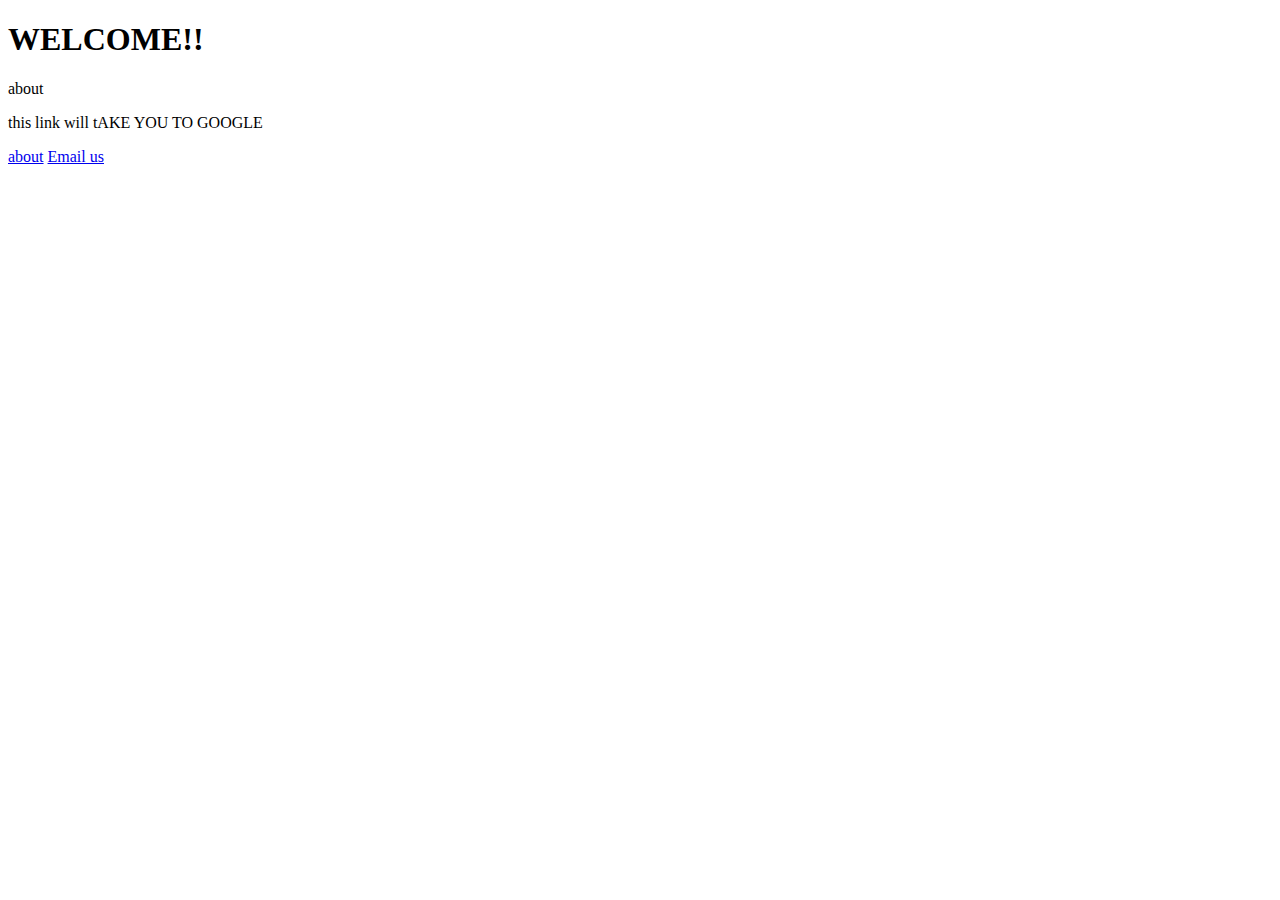
<file: werb pro/about.html>
<!DOCTYPE html>
<html lang="en">
<head>
    <meta charset="UTF-8">
    <meta http-equiv="X-UA-Compatible" content="IE=edge">
    <meta name="viewport" content="width=device-width, initial-scale=1.0">
    <title>Document</title>
</head>
<body>
    <h1>WELCOME!!</h1>
    <P>about</P>
    <p>this link will tAKE YOU TO GOOGLE</p>
    <a href="giy.html">about</a>
    <a href="mailto:mallto:tatohmodest@gmail.com?"
    subject="buy%@20NOW"
    &body="i%20need%dats">Email us</a>
    
</body>
</html>
</file>
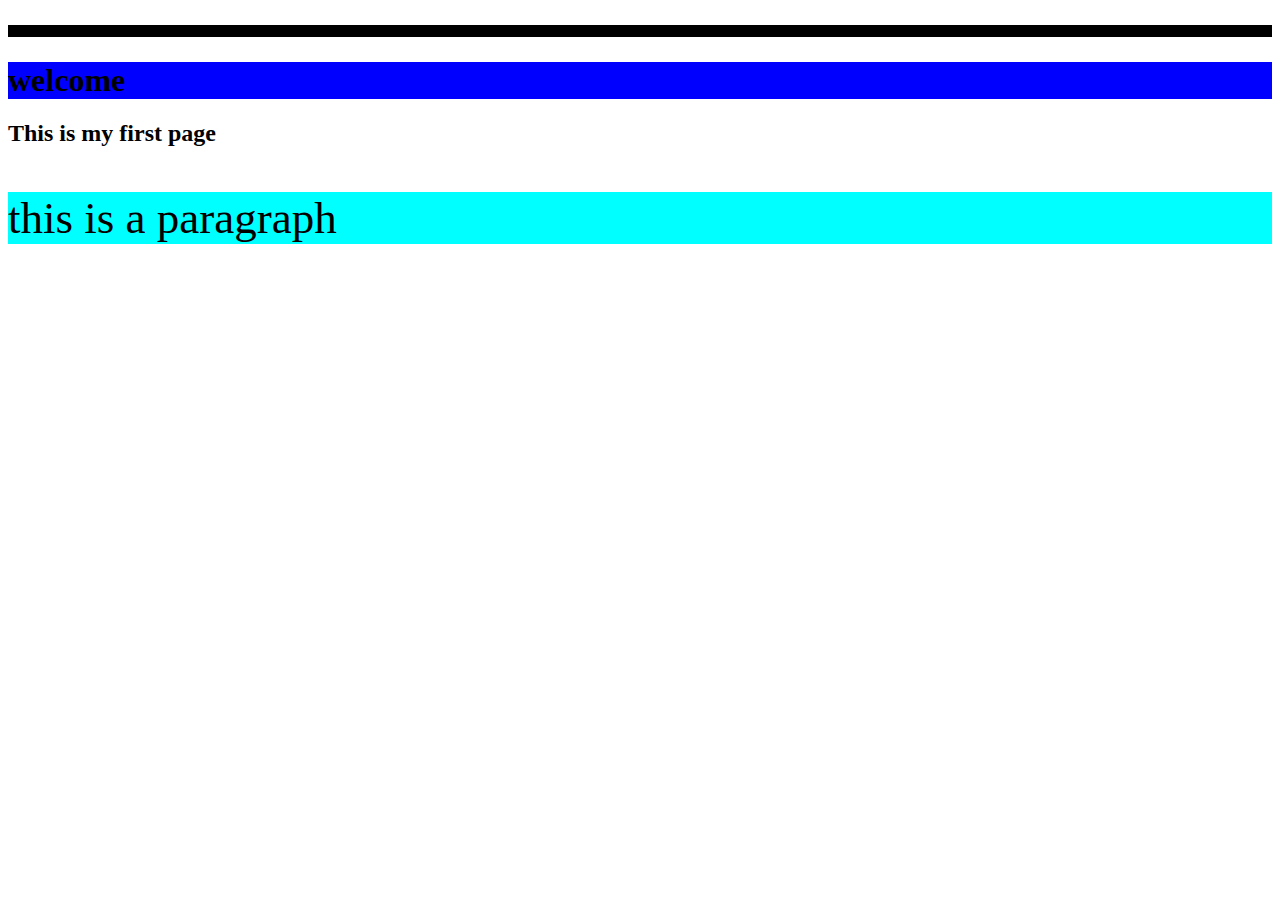
<file: werb pro/ass.html>
<!DOCTYPE html>
 <html>
     <head>
         <style>
             p{font-size: 60px;}
             .one {background-color: black;}
             .one {text-shadow: 0pt;}
             .one {text-indent: 0pt;}
         </style>
         <h6 class="one">MY FIRST PAGE</h6>
     </head>
     <body>
         <style>
             p{font-size: 45px;}
             .two {background-color: blue;}
             . lost {background-color: blue;}
             .four {background-color: aqua;}
         </style>
         <h1 class="two">welcome</h1>
         <h2 class="lost">This is my first page</h2>
         <p class="four">this is a paragraph</p>
     </body>
 </html>
</file>
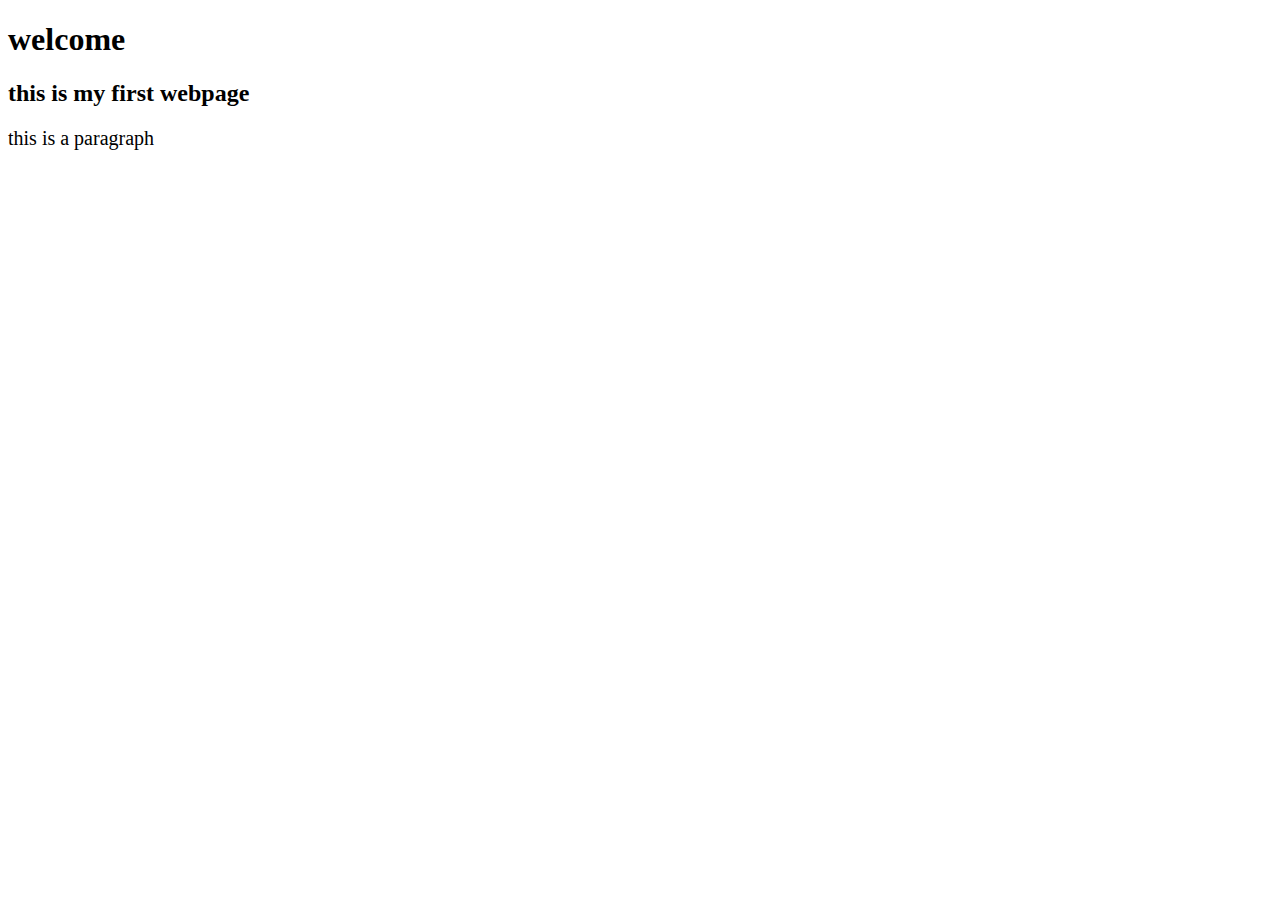
<file: werb pro/assignmet.html>
<!DOCTYPE html>
<html>
    <head>
        <style>
            p{font-size: 60px;}
            .title {background-color: black;}
            .title {text-decoration: underline;}
            .title {-moz-text-decoration-color:blue ;}
            .title {text-shadow: 0px;}
        </style>
         <title>my first page</title>
         <link rel="stylesheet" href="style.css">
    </head>
    <body>
        <style>
            .h1 {background-color:royalblue;}
            .h2 {background-color: blue;}
            .p {background-color: aqua;}
        </style>
         <h1>welcome</h1>
         <h2>this is my first webpage</h2>
         <p>this is a paragraph</p>
    </body>
</html>
</file>
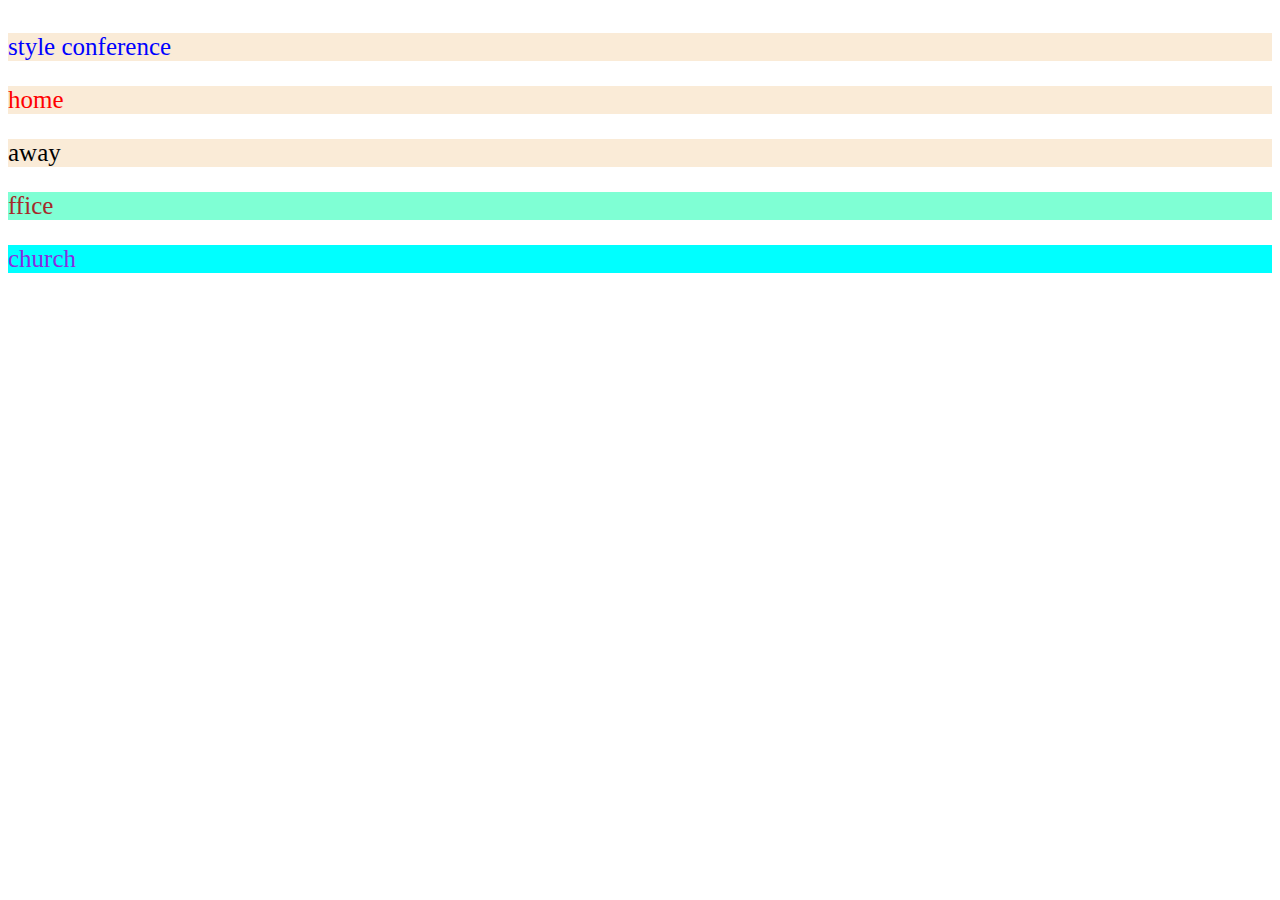
<file: werb pro/BER.HTML>
<!DOCTYPE html>
<html>
    <head>
        <style>
            p{
                font-size: 25px;
            } 
            .style {
                background-color: antiquewhite;
                color: blue;
            }
            .vers {
                background-color: antiquewhite;
                color:red;
            }    
            .vers2 {
                background-color: antiquewhite;
                color: black;
            }
            .verse3 {background-color: aquamarine;
                color: brown;

            }
            .verse4 {
                background-color: aqua;
                color: blueviolet;
            }
            .verse5 {
                align-content: center;
            }
        </style>
    </head>
    <body class="verse5">
        <p class="style">style conference</p>
        <p class="vers">home</p>
        <p class="vers2">away</p>
        <p class="verse3">ffice</p>
        <p class="verse4">church</p>
    </body>
</html>
</file>
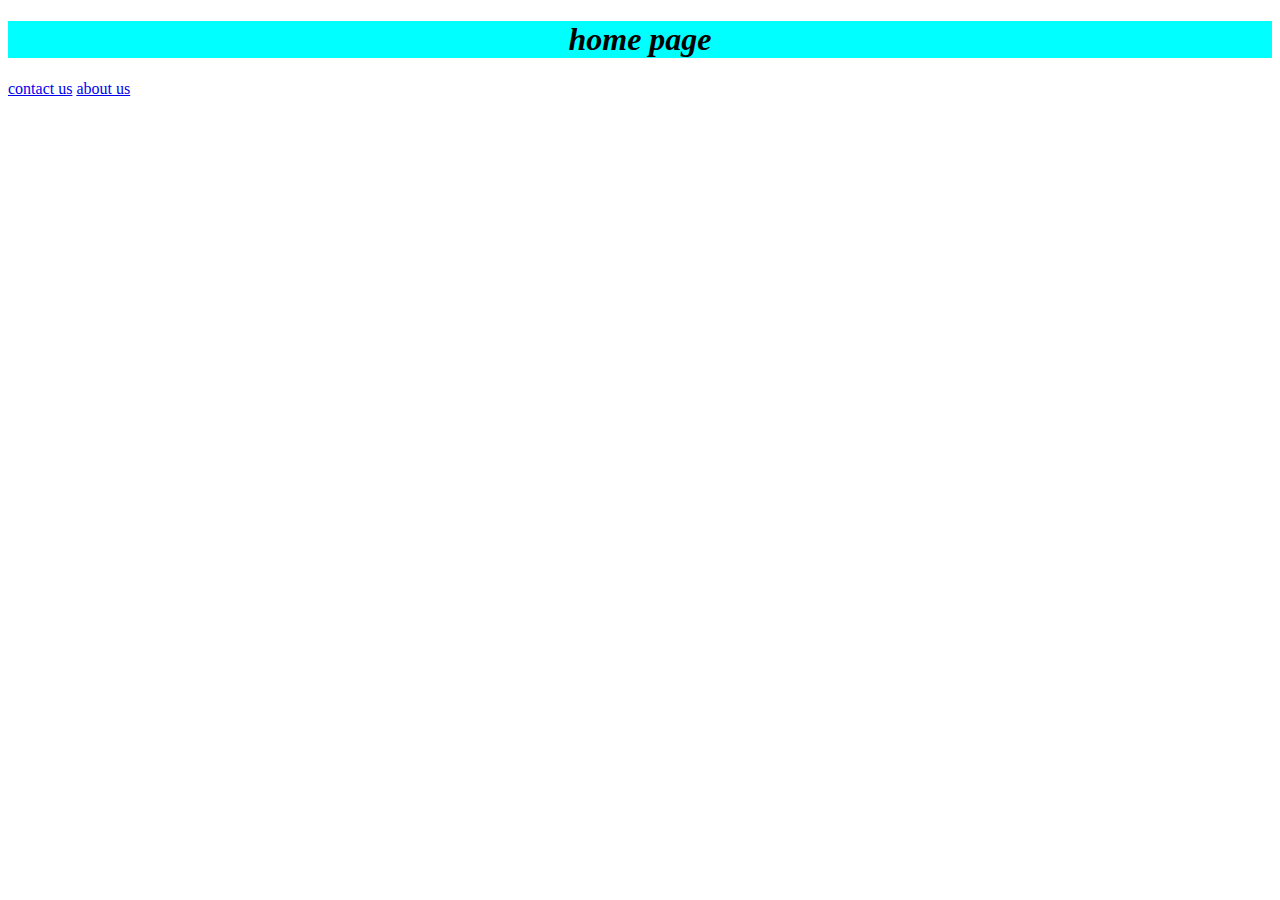
<file: werb pro/giy.html>
<!DOCTYPE html>
<html lang="en">
<head>
    <meta charset="UTF-8">
    <meta http-equiv="X-UA-Compatible" content="IE=edge">
    <meta name="viewport" content="width=device-width, initial-scale=1.0">
    <title>Document</title>
</head>
<body>
    <h1>home page </h1>
    <a href="about.html">contact us</a>
    <a href="contact.html">about us</a>
    <style>
        h1:hover{
            scale: 1.05;
        }
        h1{
            transition: 1s ease-in-out;
            background-color: aqua;
            display: flex;
            justify-content: center;
            align-content: center;
            font-style: italic;
            font: 20px;
            } 
    </style>
</body>
</html>
</file>
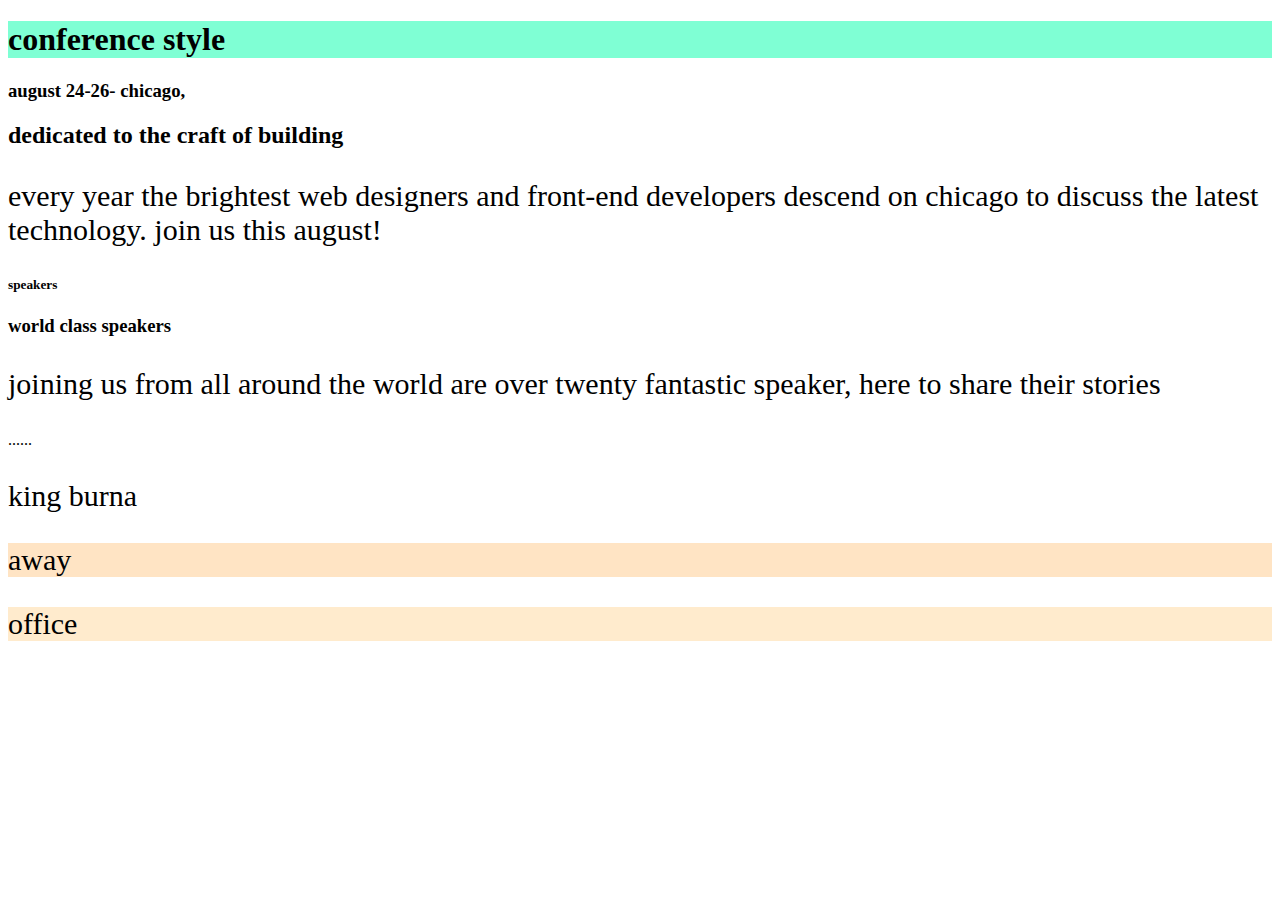
<file: werb pro/practical.html>
<!DOCTYPE html>
<html>
    <head>
                           <h1 class="vers2">conference style</h1>
        <style>
          p{ font-size: 30px;}
          .conference style {background-color: antiquewhite;}
          .vers2 {background-color: aquamarine;}
          .vwers3 {background-color: bisque;}
          .vers4 {background-color: blanchedalmond;}
          .vers{background-color: blueviolet;}

        </style>
        <body>
            <header>
                <h3>august 24-26- chicago,</h3>
                <section>

                    <h2>dedicated to the craft of building</h2>
                    <p>every year the brightest web designers and front-end developers descend on chicago to discuss the latest technology. join us this august!</p>
                </section>

                <section>
                    <h5>speakers</h5>
                    <h3>world class speakers</h3>
                    <p>joining us from all around the world are over twenty fantastic speaker, here to share their stories</p>
                </section>

                ......
            </header>
             <H1 class="vers5"></H1>
            <P class="vers1">king burna</P>
            <p class="vwers3">away</p>
            <p class="vers4">office</p>
            
        </body>
    </head>
</html>
</file>
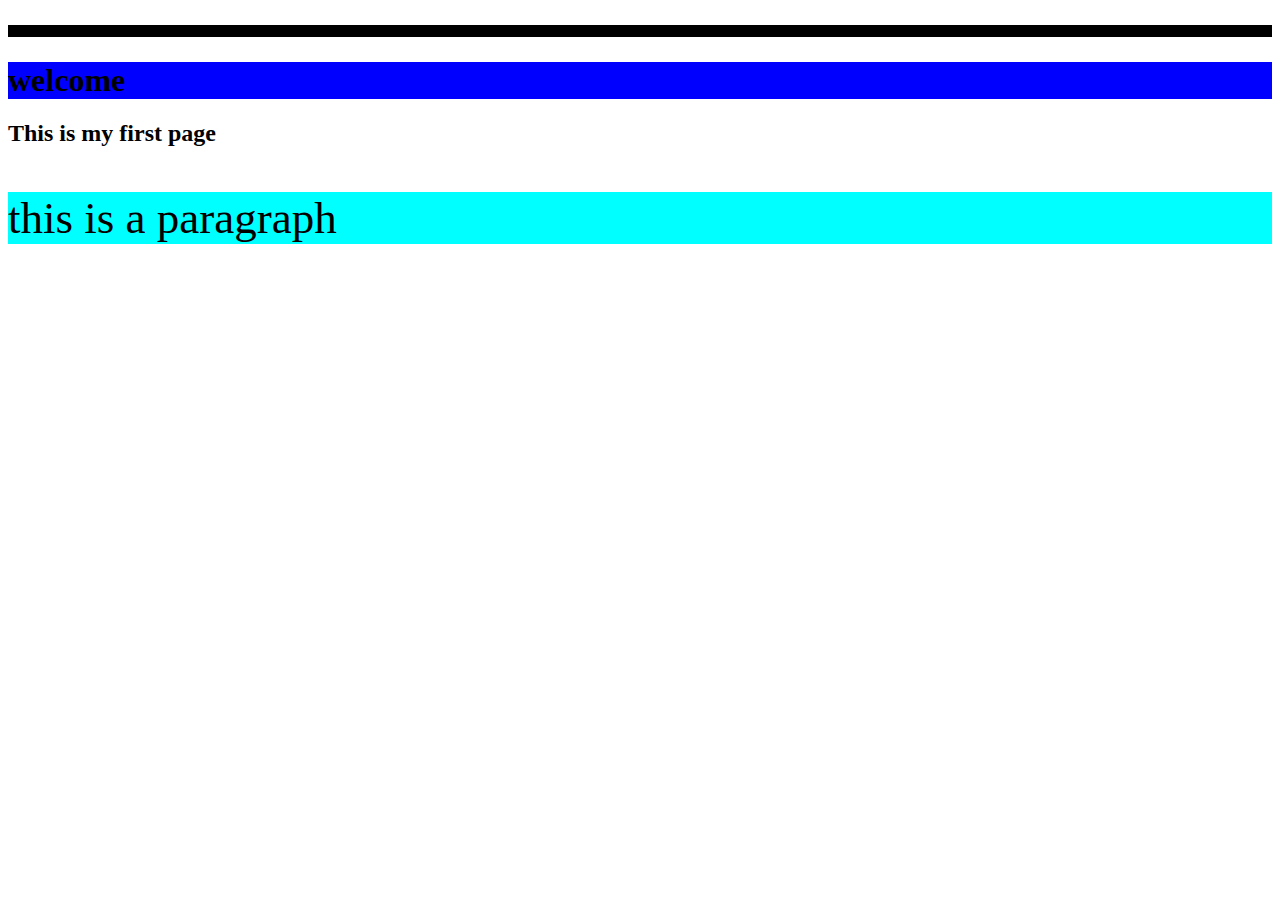
<file: .vscode/new2/ass2.html>
<!DOCTYPE html>
 <html>
     <head>
         <style>
             p{font-size: 60px;}
             .one {background-color: black;}
             .one {text-shadow: 0pt;}
             .one {text-indent: 0pt;}
         </style>
         <h6 class="one">MY FIRST PAGE</h6>
     </head>
     <body>
         <style>
             p{font-size: 45px;}
             .two {background-color: blue;}
             . lost {background-color: blue;}
             .four {background-color: aqua;}
             
         </style>
         <h1 class="two">welcome</h1>
         <h2 class="lost">This is my first page</h2>
         <p class="four">this is a paragraph</p>
     </body>
 </html>
</file>
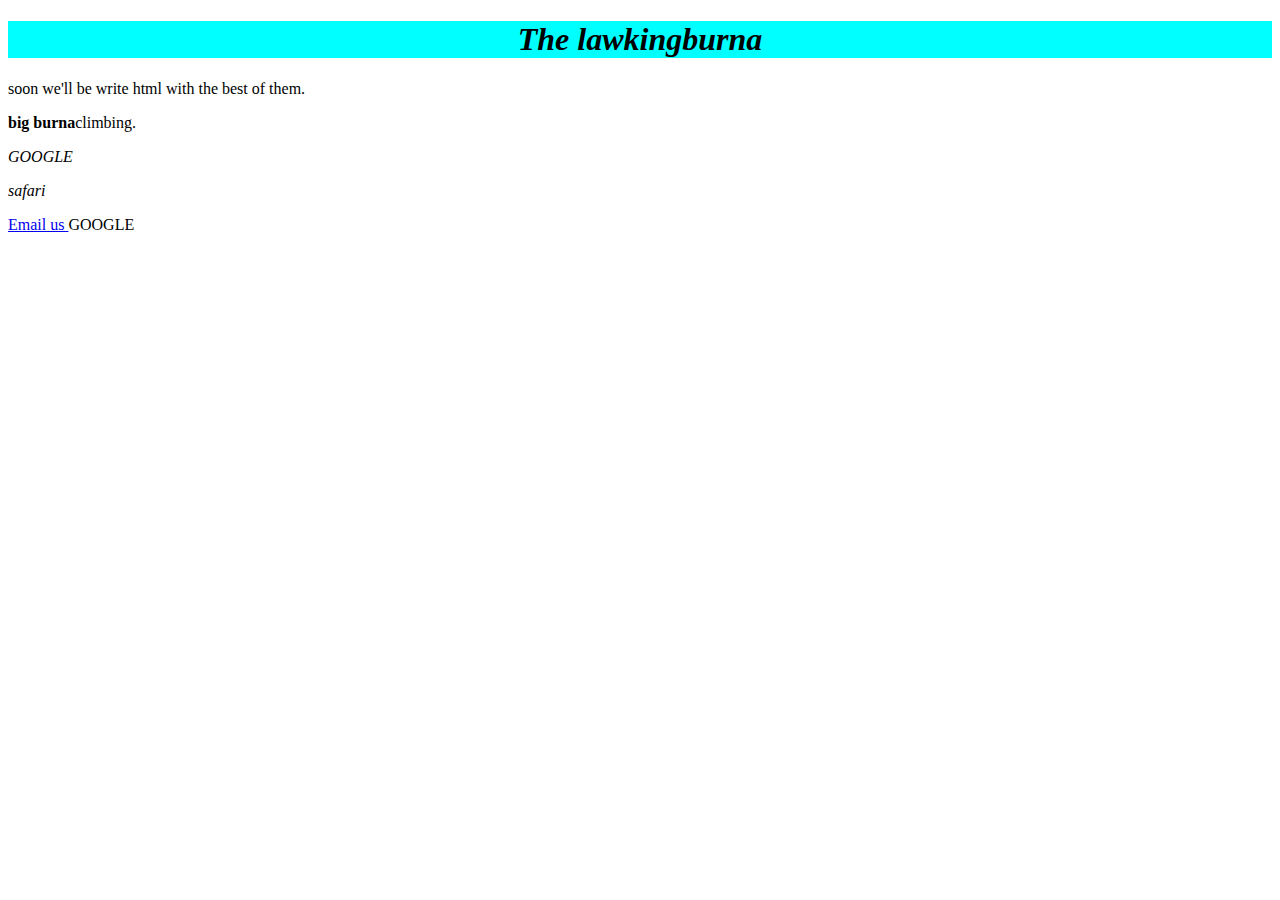
<file: .vscode/playingcard/examples.html>
<!DOCTYPE html>
<html lang="en">
<head>
    <meta charset="UTF-8">
    <meta http-equiv="X-UA-Compatible" content="IE=edge">
    <meta name="viewport" content="width=device-width, initial-scale=1.0">
    <title>Document</title>
</head>
<h1><B>The law </B> kingburna</h1>
<!-- division -->
<div class="social">
    <!-- span -->
    <P>soon we'll be <span class="tooltip">write html</span> with the best of them.</P>
</div>
<body>
    <P><strong>big burna</strong>climbing.</P>
    <P><em>GOOGLE</em></P>
    <P><i>safari</i></P>
    <a href="agborboniventure@gmail.com?
    subject=how%20to$20cook
    &like%20a%20pro"> Email us </a>

     <a href="https://support.google.com"></a>GOOGLE</a>
</body>
<style>
    h1:hover{
        scale: 1.05;
    }
    h1{
        transition: 1s ease-in-out;
        background-color: aqua;
        display: flex;
        justify-content: center;
        align-content: center;
        font-style: italic;
        font: 20px;
        } 
</style>
</html>
</file>
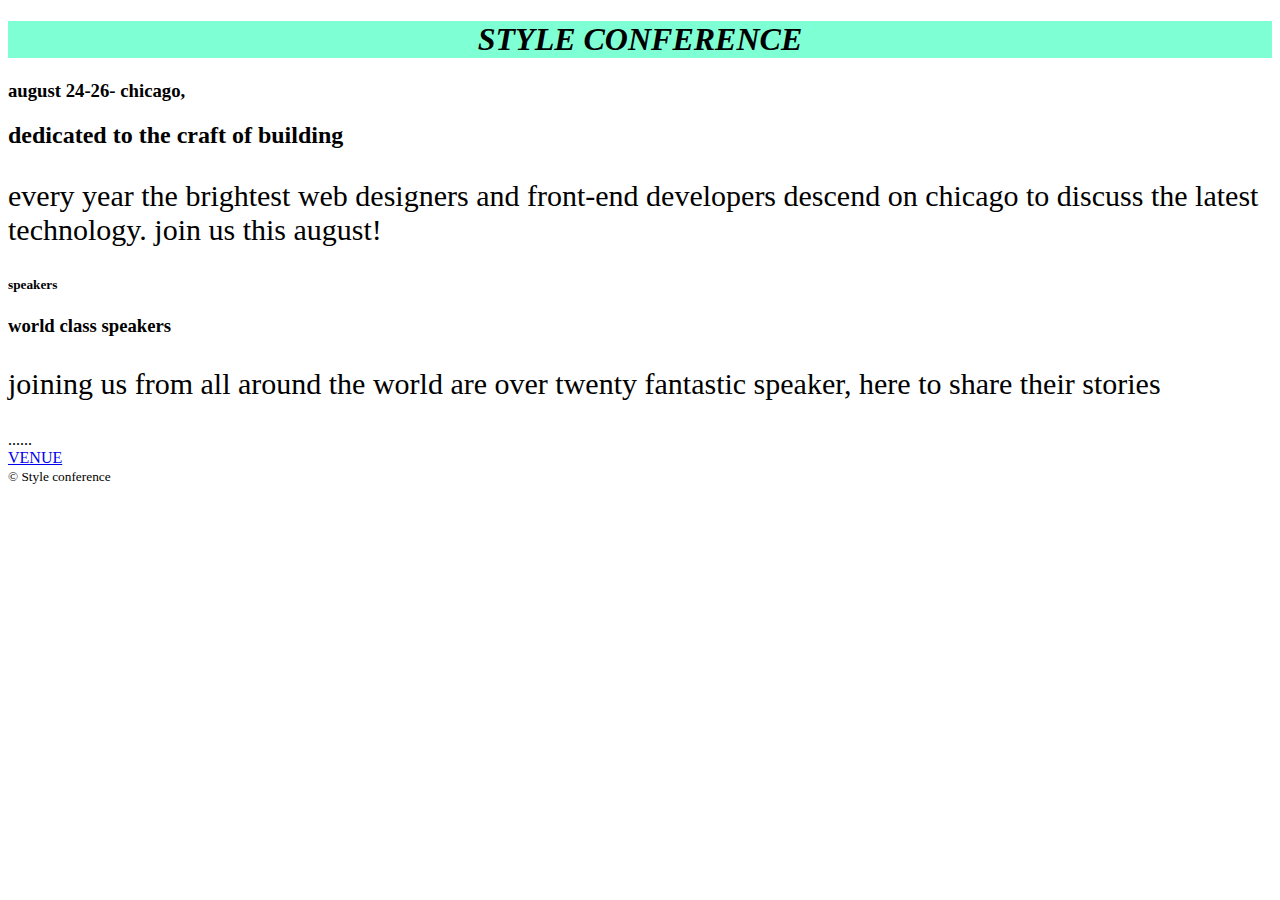
<file: werb pro/style conference/practical.html>
<!DOCTYPE html>
<html>
    <head>
                           <h1 class="vers2">STYLE CONFERENCE</h1>

        <style>
        h1:hover{
            scale: 1.85;
        }
        h1{
            transition: 1s ease-in-out;
            background-color: aqua;
            display: flex;
            justify-content: center;
            align-content: center;
            font-style: italic;
            font: 20px;
            } 

          p{ font-size: 30px;}
          .conference style {background-color: antiquewhite;}
          .vers2 {background-color: aquamarine;}
          .vwers3 {background-color: bisque;}
          .vers4 {background-color: blanchedalmond;}
          .vers{background-color: blueviolet;}

        </style>
        <body>
            <header>
                <h3>august 24-26- chicago,</h3>
                <section>

                    <h2>dedicated to the craft of building</h2>
                    <p>every year the brightest web designers and front-end developers descend on chicago to discuss the latest technology. join us this august!</p>
                </section>

                <section>
                    <h5>speakers</h5>
                    <h3>world class speakers</h3>
                    <p>joining us from all around the world are over twenty fantastic speaker, here to share their stories</p>
                </section>

                ......
            </header>
            <a href="venue.html">VENUE</a>

            
        </body>
        <footer>
            <small>&copy; Style conference</small>
        </footer>
    </head>
</html>
</file>
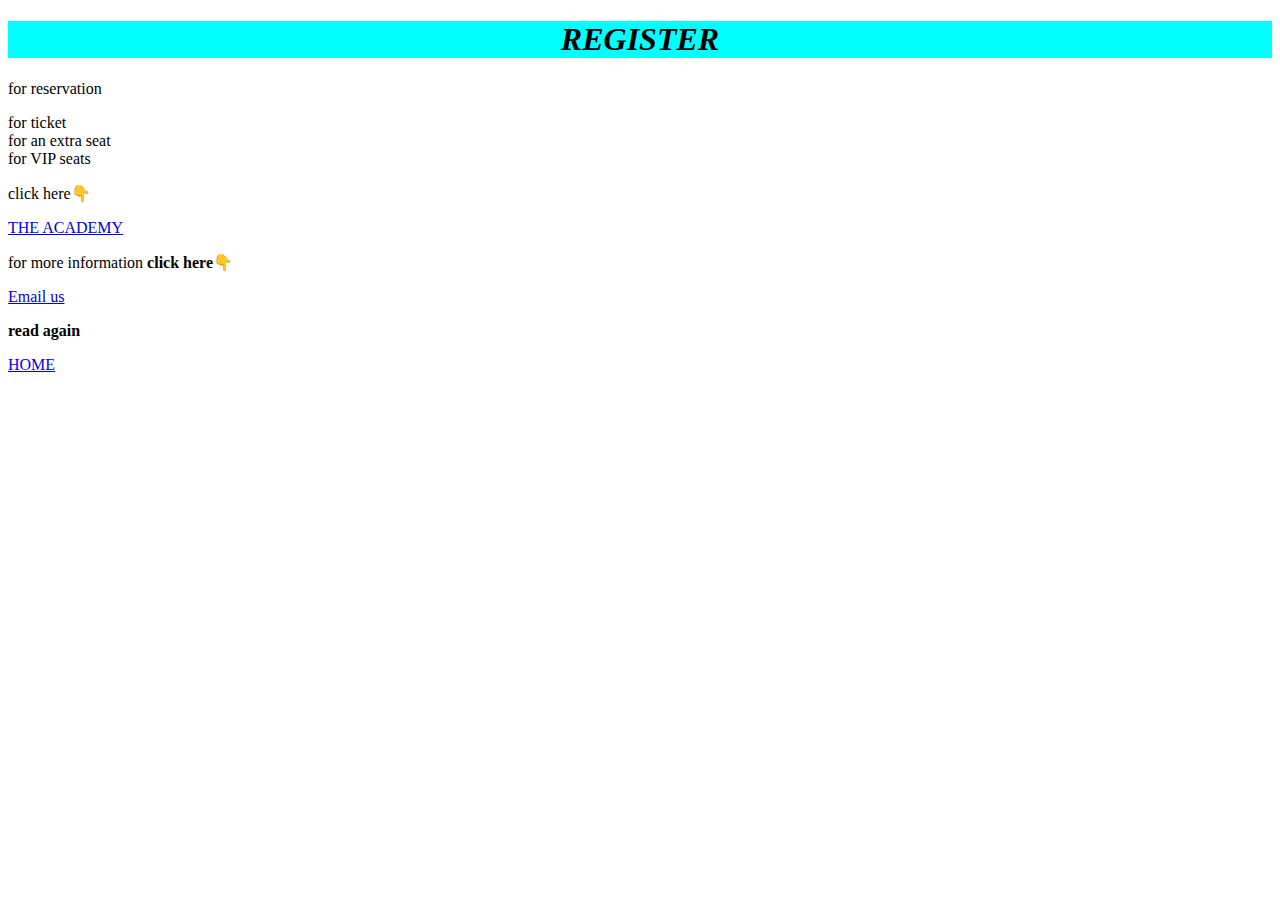
<file: werb pro/style conference/register.html>
<!DOCTYPE html>
<html lang="en">
<head>
    <meta charset="UTF-8">
    <meta http-equiv="X-UA-Compatible" content="IE=edge">
    <meta name="viewport" content="width=device-width, initial-scale=1.0">
    <title>Document</title>
</head>
<style>
     h1:hover{
            scale: 1.85;
        }
        h1{
            transition: 1s ease-in-out;
            background-color: aqua;
            display: flex;
            justify-content: center;
            align-content: center;
            font-style: italic;
            font: 20px;
            } 
</style>
<h1>REGISTER</h1>

<body>
    <p>for reservation</p>
    <p><div>for ticket</div>for an extra seat <div>for VIP seats </div></p>

    <p><span>click here👇</span></p>
    <a href="https://web.facebook.com/people/Seven-Academy/61552382588375/?mibextid=LQQJ4d"> THE ACADEMY</a>
      <p>for more information <b>click here👇</b></p>
      <a href="mailto:agborboniventure@gmail.com?
      subject=reaching out%20out
      &body=how%20are%you">
      Email us
    </a>
    <p><b>read again</b></p> 
    <a href="practical.html">HOME</a>
    
</body>
</html>
</file>
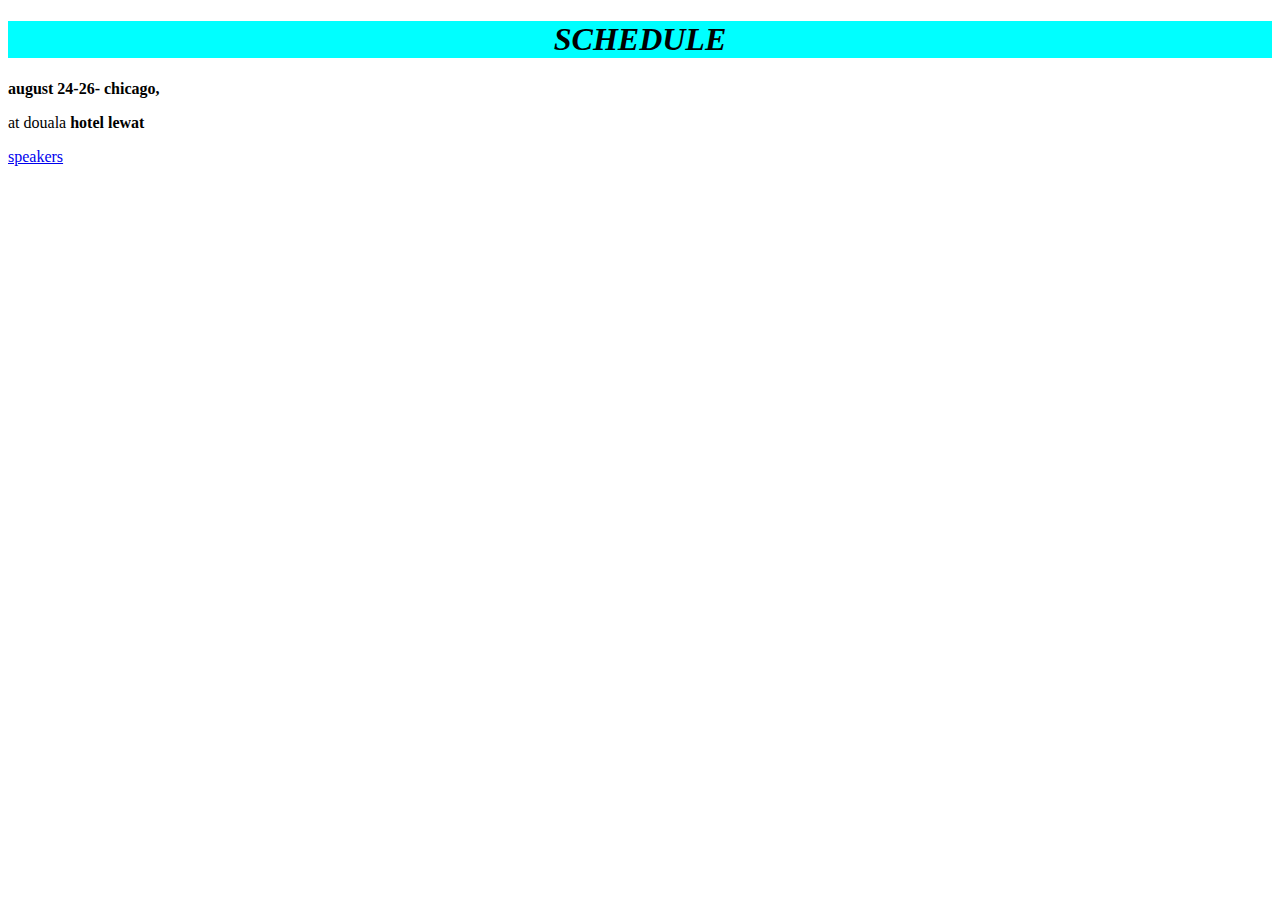
<file: werb pro/style conference/schedule.html>
<!DOCTYPE html>
<html lang="en">
<head>
    <meta charset="UTF-8">
    <meta http-equiv="X-UA-Compatible" content="IE=edge">
    <meta name="viewport" content="width=device-width, initial-scale=1.0">
    <title>Document</title>
</head>
<style>
     h1:hover{
            scale: 1.85;
        }
        h1{
            transition: 1s ease-in-out;
            background-color: aqua;
            display: flex;
            justify-content: center;
            align-content: center;
            font-style: italic;
            font: 20px;
            } 
</style>
<h1>SCHEDULE</h1>
<body>
    <P><b>
        august 24-26- chicago,
    </b></P>
    <p>at douala <B>hotel lewat</B></p>
    <a href="speakers.html">speakers</a>
    
</body>
</html>
</file>
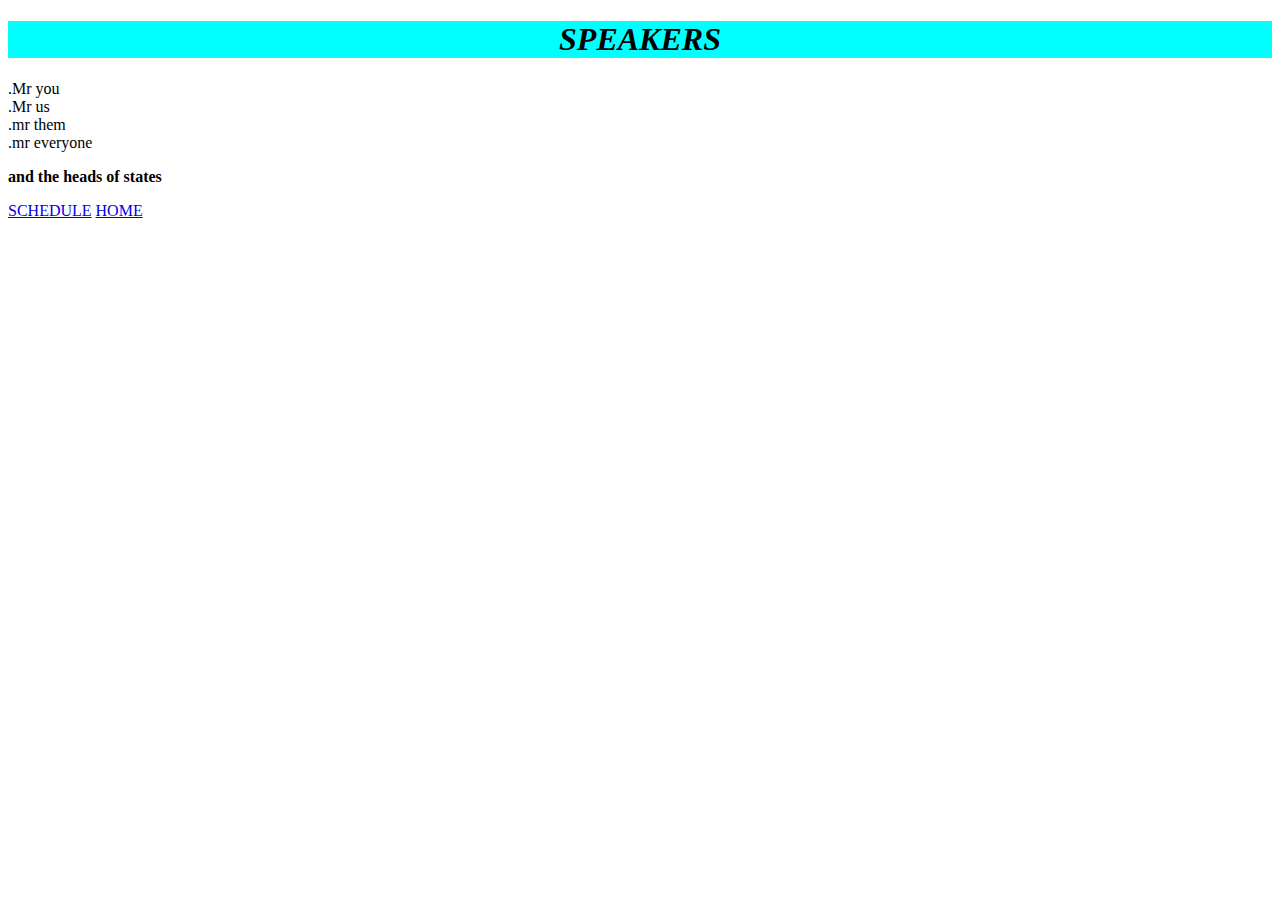
<file: werb pro/style conference/speakers.html>
<!DOCTYPE html>
<html lang="en">
<head>
    <meta charset="UTF-8">
    <meta http-equiv="X-UA-Compatible" content="IE=edge">
    <meta name="viewport" content="width=device-width, initial-scale=1.0">
    <title>Document</title>
</head>
<style>
     h1:hover{
            scale: 1.85;
        }
        h1{
            transition: 1s ease-in-out;
            background-color: aqua;
            display: flex;
            justify-content: center;
            align-content: center;
            font-style: italic;
            font: 20px;
            } 

</style>
<H1>SPEAKERS</H1>
<body>
    <p><div> .Mr you</div> .Mr us <div> .mr them </div> .mr everyone</p>
    <p><aside><b>and the heads of states</b></aside></p>
    <a href="schedule.html">SCHEDULE</a>

    
    <a href="practical.html">HOME</a>
    
</body>
</html>
</file>
<file: werb pro/style.css>
p{
    font-size: 20px;
}
.avartar{
background-color: blue; 
color: red;
}  
.home{
  background-color: wheat;
  color: blue;
}
</file>
